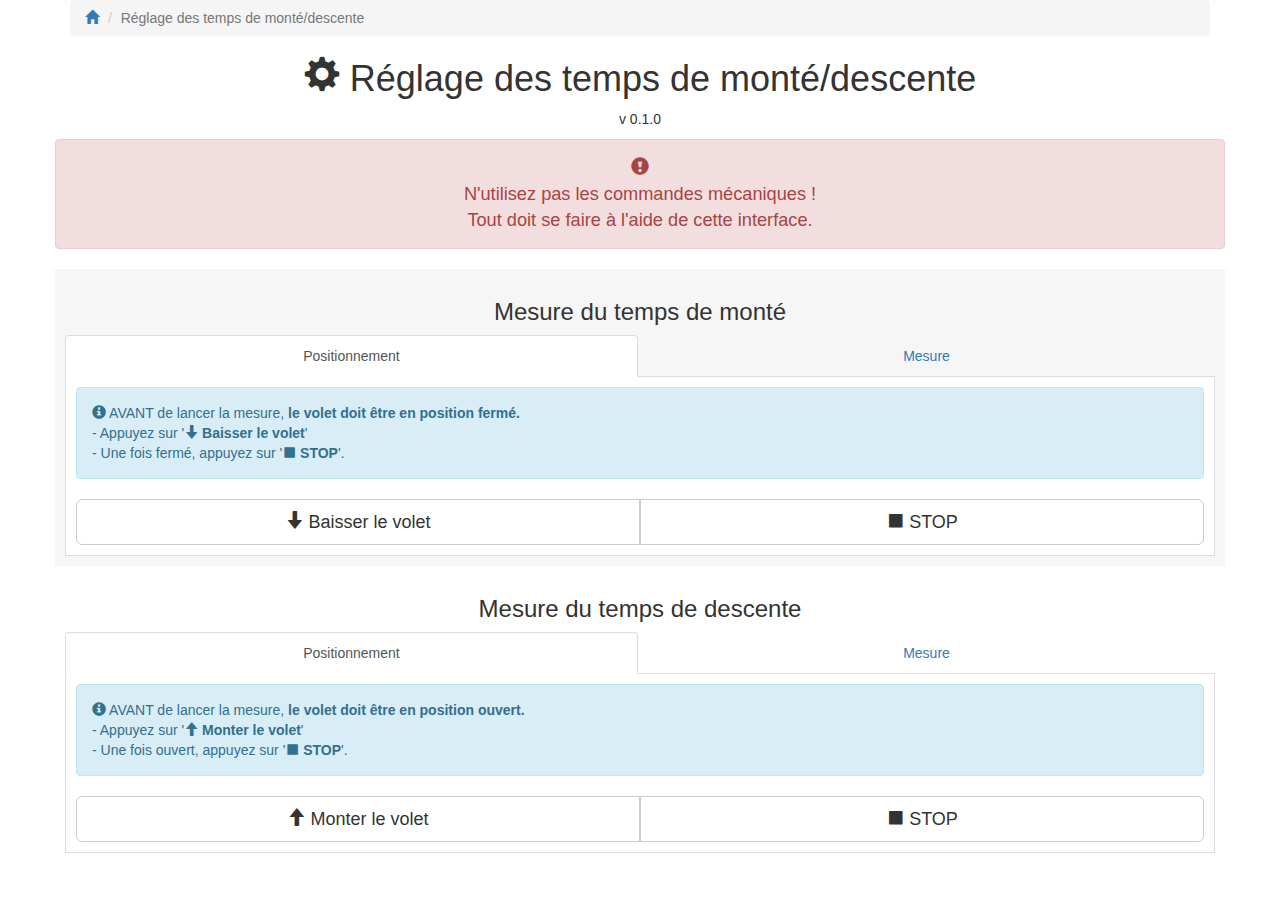
<file: data/setupCourseTime.html>
<!DOCTYPE html>
<html lang="fr">
  <head>
    <meta charset="utf-8">
    <meta http-equiv="X-UA-Compatible" content="IE=edge">
    <meta name="viewport" content="width=device-width, initial-scale=1">
    <!--jquery/3.1.1')-->
    <script src="js/jquery.min.js"></script>
    <!--bootstrap/3.4.1')-->
    <script src="js/bootstrap.min.js"></script>
    <link rel="stylesheet" href="css/bootstrap.min.css">
    <title>Configuration</title>
    <style>
    .loader{
      position: absolute;
      display: none;
      left: 0;
      top: 0;
      width: 100%;
      height: 100%;
      background-color: rgba(255,255,255,0.7);
      z-index: 9999;     
    }
    .spin-loader {
      position: absolute;
      left: 50%;
      top: 50%;
      width: 150px;
      height: 150px;
      margin: -75px 0 0 -75px;
      border: 16px solid #f3f3f3;
      border-radius: 50%;
      border-top: 16px solid #3498db;
      -webkit-animation: spin 2s linear infinite;
      animation: spin 2s linear infinite;
      background-color:white;
    }
    .text-loader {
      left: 50%;
      top: 50%;
      position: absolute;
      width: 150px;
      height: 1em;
      margin: -1em -75px;
      display: block;
      vertical-align: middle;
      text-align: center;
      line-height: 1em;
    }
    .button-loader {
      position: absolute;
      display: none;
      left: 50%;
      top: 50%;
      width: 150px;
      height: 150px;
      margin: 80px -75px;
      text-align: center;
      font-size: 2em;
      color: #4DB939;
    }
    .state-ok {
      border-top: 16px solid #34FF0E;
    }
    .state-false {
      border-top: 16px solid #FF552E;
    }
        
    /* Safari */
    @-webkit-keyframes spin {
      0% { -webkit-transform: rotate(0deg); }
      100% { -webkit-transform: rotate(360deg); }
    }
    
    @keyframes spin {
      0% { transform: rotate(0deg); }
      100% { transform: rotate(360deg); }
    }
    .striped {
      background-color: #f6f6f6;
    }
    .block {
      padding:10px;
    }
    .step {
      width:50%;
    }
    .tab-pane {
      padding: 10px;
      background-color: white;
      border-bottom: 1px solid #ddd;
      border-left: 1px solid #ddd;
      border-right: 1px solid #ddd;
    }
    .sizeL {
      font-size: 1.3em;
    }
    .actif, .actif:hover {
      color: #0066FF;
    }
    </style>
  </head>
  <body> 
    <div class="container">
      <ol class="breadcrumb">
        <li><a href="/sys"><span class="glyphicon glyphicon-home"></span></a></li>
        <li class="active">Réglage des temps de monté/descente</li>
      </ol>
      <div class="text-center">
        <h1><span class="glyphicon glyphicon-cog"></span> Réglage des temps de monté/descente</h1>
        <p id="version">v 0.1.0</p> 
      </div>
      <div class="row">
        <div class="alert alert-danger text-center sizeL" role="alert">
          <strong><span class="glyphicon glyphicon-exclamation-sign"></span></strong><br />N'utilisez pas les commandes mécaniques !<br />Tout doit se faire à l'aide de cette interface.
        </div>
        <div class="col-xs-12 block striped">
          <div class="text-center">
            <h3> Mesure du temps de monté</h3>
          </div>
          
          <!-- Nav tabs -->
          <ul class="nav nav-tabs" role="tablist">
            <li role="presentation" class="active text-center step"><a href="#initup" aria-controls="initup" role="tab" data-toggle="tab">Positionnement</a></li>
            <li role="presentation" class="text-center step"><a href="#timeup" aria-controls="timeup" role="tab" data-toggle="tab">Mesure</a></li>
          </ul>
        
          <!-- Tab panes -->
          <div class="tab-content">
            <div role="tabpanel" class="tab-pane active" id="initup">
              <div class="alert alert-info fade in" role="alert">
                <strong><span class="glyphicon glyphicon-info-sign"></span></strong> AVANT de lancer la mesure, <strong>le volet doit être en position fermé.</strong><br />- Appuyez sur '<strong><span class="glyphicon glyphicon-arrow-down"></span> Baisser le volet</strong>'<br />- Une fois fermé, appuyez sur '<strong><span class="glyphicon glyphicon-stop"></span> STOP</strong>'.
              </div>
              <div class="btn-group btn-group-lg btn-group-justified" role="group" aria-label="Down">
                <a role="button" class="btn btn-default" data-cmd="posDOWN">
                  <span class="glyphicon glyphicon-arrow-down"></span> Baisser le volet
                </a>
                <a role="button" class="btn btn-default" data-cmd="posSTOP">
                  <span class="glyphicon glyphicon-stop"></span> STOP
                </a>
              </div>
            </div>
            <div role="tabpanel" class="tab-pane" id="timeup">
              <div class="alert alert-info fade in" role="alert">
                <strong><span class="glyphicon glyphicon-info-sign"></span></strong> Lancez la mesure, appuyez sur '<strong><span class="glyphicon glyphicon-play"></span> START</strong>'.<br />Dès que le volet est completement ouvert (arrêt par fin de course), appuyez sur '<strong><span class="glyphicon glyphicon-stop"></span> STOP</strong>' sans tarder pour avoir une mesure la plus précise possible.
              </div>
              <div class="btn-group btn-group-lg btn-group-justified" role="group" aria-label="Up">
                <a role="button" class="btn btn-default" data-cmd="startUP">
                  <span class="glyphicon glyphicon-play"></span> START
                </a>
                <a role="button" class="btn btn-default" data-cmd="stopUP">
                  <span class="glyphicon glyphicon-stop"></span> STOP
                </a>
              </div>            
            </div>
          </div>         
        </div>
        
        <div class="col-xs-12 block">
          <div class="text-center">
            <h3> Mesure du temps de descente</h3>
          </div>
          <!-- Nav tabs -->
          <ul class="nav nav-tabs" role="tablist">
            <li role="presentation" class="active text-center step"><a href="#initdown" aria-controls="initdown" role="tab" data-toggle="tab">Positionnement</a></li>
            <li role="presentation" class="text-center step"><a href="#timedown" aria-controls="timedown" role="tab" data-toggle="tab">Mesure</a></li>
          </ul>
        
          <!-- Tab panes -->
          <div class="tab-content">
            <div role="tabpanel" class="tab-pane active" id="initdown">
              <div class="alert alert-info fade in" role="alert">
                <strong><span class="glyphicon glyphicon-info-sign"></span></strong> AVANT de lancer la mesure, <strong>le volet doit être en position ouvert.</strong><br />- Appuyez sur '<strong><span class="glyphicon glyphicon-arrow-up"></span> Monter le volet</strong>'<br />- Une fois ouvert, appuyez sur '<strong><span class="glyphicon glyphicon-stop"></span> STOP</strong>'.
              </div>
              <div class="btn-group btn-group-lg btn-group-justified" role="group" aria-label="Up">
                <a role="button" class="btn btn-default" data-cmd="posUP">
                  <span class="glyphicon glyphicon-arrow-up"></span> Monter le volet
                </a>
                <a role="button" class="btn btn-default" data-cmd="posSTOP">
                  <span class="glyphicon glyphicon-stop"></span> STOP
                </a>
              </div>
            </div>
            <div role="tabpanel" class="tab-pane" id="timedown">
              <div class="alert alert-info fade in" role="alert">
                <strong><span class="glyphicon glyphicon-info-sign"></span></strong> Lancez la mesure, appuyez sur '<strong><span class="glyphicon glyphicon-play"></span> START</strong>'.<br />Dès que le volet est completement fermé (arrêt par fin de course), appuyez sur '<strong><span class="glyphicon glyphicon-stop"></span> STOP</strong>' sans tarder pour avoir une mesure la plus précise possible.
              </div>
              <div class="btn-group btn-group-lg btn-group-justified" role="group" aria-label="Down">
                <a role="button" class="btn btn-default" data-cmd="startDOWN">
                  <span class="glyphicon glyphicon-play"></span> START
                </a>
                <a role="button" class="btn btn-default" data-cmd="stopDOWN">
                  <span class="glyphicon glyphicon-stop"></span> STOP
                </a>
              </div>            
            </div>
          </div>  
        </div>     
      </div>      
    </div>
    <div class="loader">
      <div class="spin-loader"></div>
      <div class="text-loader"></div>
      <div class="button-loader">
        <a href="/sys"><span class="glyphicon glyphicon-home"></span></a>
      </div>
    </div>
    <script>
   
    $(document).on('click', '.btn', function(){
      var t = $(this);
      var cmd = t.data('cmd');
      var data = "cmd=" + cmd;
      $(".btn").removeClass("actif");
      // send ajax
      $.getJSON("/settingcourse",
         data
      ).done(function(data) {
             t.addClass("actif");
             console.log( data );
         }
      ).fail(function(data) {
            $(".loader").show(); 
            $(".spin-loader").addClass("state-false");
            $(".text-loader").html("<span style='color:red;'>Erreur<br>"+data.responseJSON.error+"</span>");
         }
      );
      return false; 
    });
    </script
  </body>
</html>
</file>
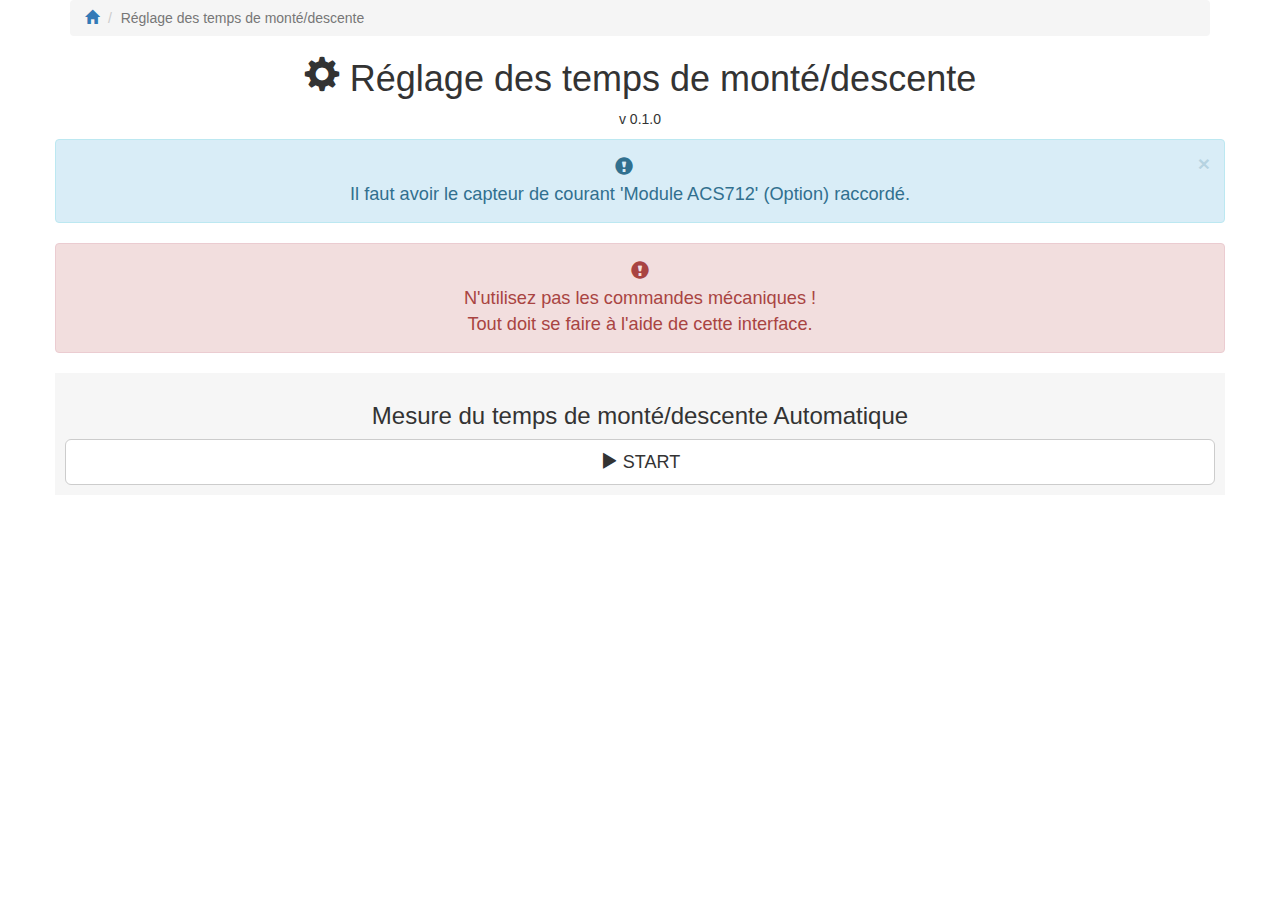
<file: data/setupCourseTimeAuto.html>
<!DOCTYPE html>
<html lang="fr">
  <head>
    <meta charset="utf-8">
    <meta http-equiv="X-UA-Compatible" content="IE=edge">
    <meta name="viewport" content="width=device-width, initial-scale=1">
    <!--jquery/3.1.1')-->
    <script src="js/jquery.min.js"></script>
    <!--bootstrap/3.4.1')-->
    <script src="js/bootstrap.min.js"></script>
    <link rel="stylesheet" href="css/bootstrap.min.css">
    <title>Configuration</title>
    <style>
    .loader{
      position: absolute;
      display: none;
      left: 0;
      top: 0;
      width: 100%;
      height: 100%;
      background-color: rgba(255,255,255,0.7);
      z-index: 9999;     
    }
    .spin-loader {
      position: absolute;
      left: 50%;
      top: 50%;
      width: 150px;
      height: 150px;
      margin: -75px 0 0 -75px;
      border: 16px solid #f3f3f3;
      border-radius: 50%;
      border-top: 16px solid #3498db;
      -webkit-animation: spin 2s linear infinite;
      animation: spin 2s linear infinite;
      background-color:white;
    }
    .text-loader {
      left: 50%;
      top: 50%;
      position: absolute;
      width: 150px;
      height: 1em;
      margin: -1em -75px;
      display: block;
      vertical-align: middle;
      text-align: center;
      line-height: 1em;
    }
    .button-loader {
      position: absolute;
      display: none;
      left: 50%;
      top: 50%;
      width: 150px;
      height: 150px;
      margin: 80px -75px;
      text-align: center;
      font-size: 2em;
      color: #4DB939;
    }
    .state-ok {
      border-top: 16px solid #34FF0E;
    }
    .state-false {
      border-top: 16px solid #FF552E;
    }
        
    /* Safari */
    @-webkit-keyframes spin {
      0% { -webkit-transform: rotate(0deg); }
      100% { -webkit-transform: rotate(360deg); }
    }
    
    @keyframes spin {
      0% { transform: rotate(0deg); }
      100% { transform: rotate(360deg); }
    }
    .striped {
      background-color: #f6f6f6;
    }
    .block {
      padding:10px;
    }
    .step {
      width:50%;
    }
    .tab-pane {
      padding: 10px;
      background-color: white;
      border-bottom: 1px solid #ddd;
      border-left: 1px solid #ddd;
      border-right: 1px solid #ddd;
    }
    .sizeL {
      font-size: 1.3em;
    }
    .actif, .actif:hover {
      color: #0066FF;
    }
    .state {
      margin: 10px;
      display: none;
    }
    </style>
  </head>
  <body> 
    <div class="container">
      <ol class="breadcrumb">
        <li><a href="/sys"><span class="glyphicon glyphicon-home"></span></a></li>
        <li class="active">Réglage des temps de monté/descente</li>
      </ol>
      <div class="text-center">
        <h1><span class="glyphicon glyphicon-cog"></span> Réglage des temps de monté/descente</h1>
        <p id="version">v 0.1.0</p> 
      </div>
      <div class="row">
        <div class="alert alert-info alert-dismissible text-center sizeL" role="alert">
          <button type="button" class="close" data-dismiss="alert" aria-label="Close"><span aria-hidden="true">&times;</span></button>
          <strong><span class="glyphicon glyphicon-exclamation-sign"></span></strong><br />Il faut avoir le capteur de courant 'Module ACS712' (Option) raccordé.
        </div>
        <div class="alert alert-danger text-center sizeL" role="alert">
          <strong><span class="glyphicon glyphicon-exclamation-sign"></span></strong><br />N'utilisez pas les commandes mécaniques !<br />Tout doit se faire à l'aide de cette interface.
        </div>
        <div class="col-xs-12 block striped">
          <div class="text-center">
            <h3> Mesure du temps de monté/descente Automatique</h3>
          </div>
          <div class="btn-group btn-group-lg btn-group-justified" role="group" aria-label="startAuto">
            <a role="button" class="btn btn-default" data-cmd="startAuto">
              <span class="glyphicon glyphicon-play"></span> START
            </a>
          </div>

          <div class="alert alert-info state" role="alert">
            <div class="progress">
              <div class="progress-bar progress-bar-striped active" role="progressbar" style="min-width: 2em; width: 0%">0%</div>
            </div>
            <div class="state-info text-center">Initialisation</div>
          </div>    
        </div>
        
      </div>      
    </div>
    <div class="loader">
      <div class="spin-loader"></div>
      <div class="text-loader"></div>
      <div class="button-loader">
        <a href="/sys"><span class="glyphicon glyphicon-home"></span></a>
      </div>
    </div>
    <script>
    var interval = null;
    $(document).on('click', '.btn', function(e){
      var t = $(this);
      var cmd = t.data('cmd');
      var data = "cmd=" + cmd;
      $(".btn").removeClass("actif");
      e.preventDefault();
      t.addClass("disabled");
      // send ajax
      $.getJSON("/settingcourseauto",
         data
      ).done(function(data) {
          t.addClass("actif");
          console.log( data );
          t.prop("disabled",true);
          interval = window.setInterval(checkState, 500);
          $(".state").show(); 
         }
      ).fail(function(data) {
            $(".loader").show(); 
            $(".spin-loader").addClass("state-false");
            $(".text-loader").html("<span style='color:red;'>Erreur<br>"+data.responseJSON.error+"</span>");
         }
      );
      return false; 
    });
    
    function checkState() {    
      $.get( "/readstatecourseauto", function(result) {
        //console.log(result);
      }, "json" )
      .done(function(data){
        //console.log(data);
        var pourcent = data.pourcent;
        var stateInfo = data.state;
        var end = data.end;
        
        $(".progress-bar").width(pourcent).text(pourcent);
        $(".state-info").html(stateInfo);
        if(end == 'true'){
          window.clearInterval(interval); 
        }   
      
      })
      .fail(function(data){
      });
    }
    </script
  </body>
</html>
</file>
